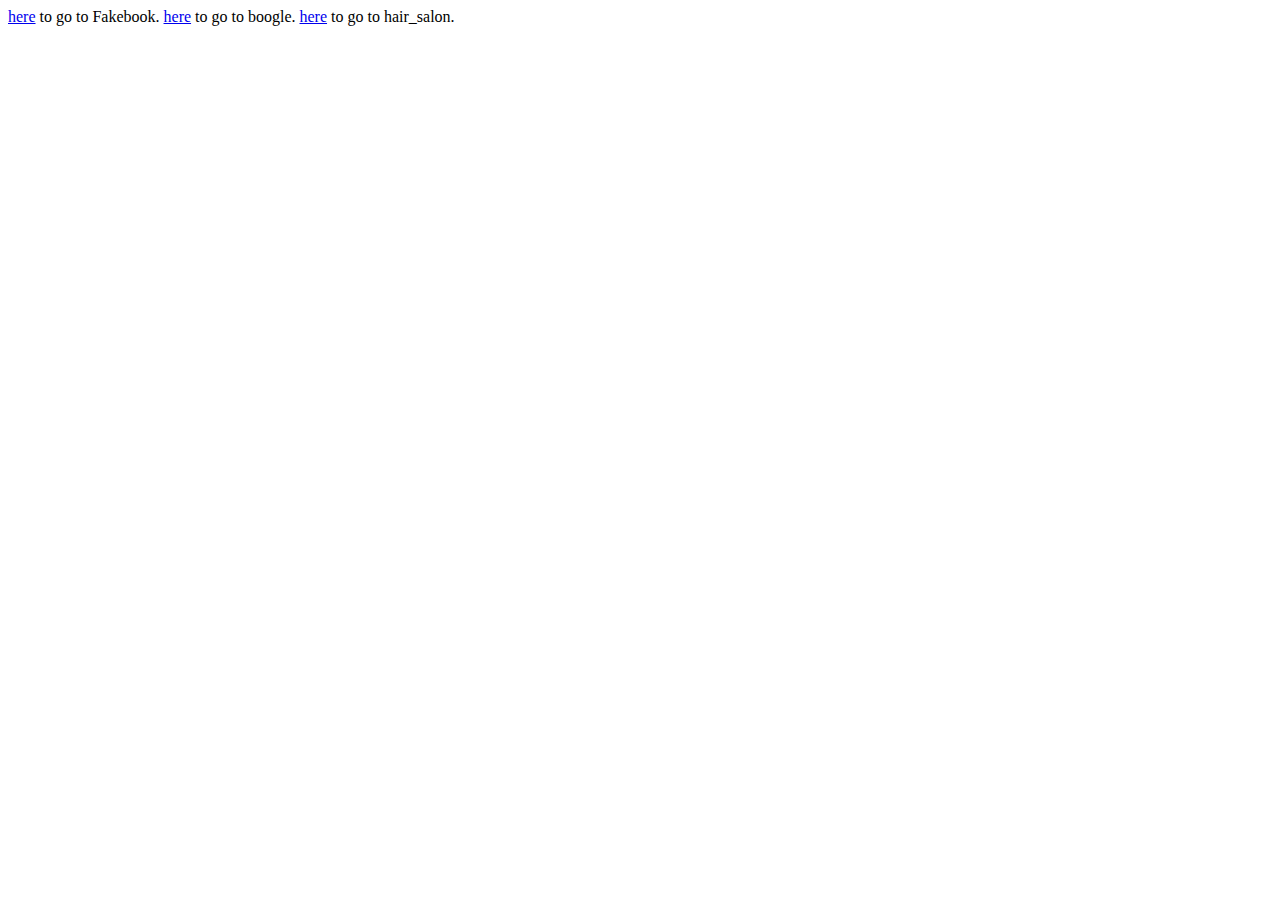
<file: templates/portfolio.html>
<!DOCTYPE html>
<html lang="en">
<head>
    <meta charset="UTF-8">
    <a href="http://www.smartninja.com">here</a> to go to Fakebook.
    <a href="http://www.smartninja.com">here</a> to go to boogle.
    <a href="http://www.smartninja.com">here</a> to go to hair_salon.
    <title>portfolio</title>
</head>
<body>

</body>
</html>
</file>
